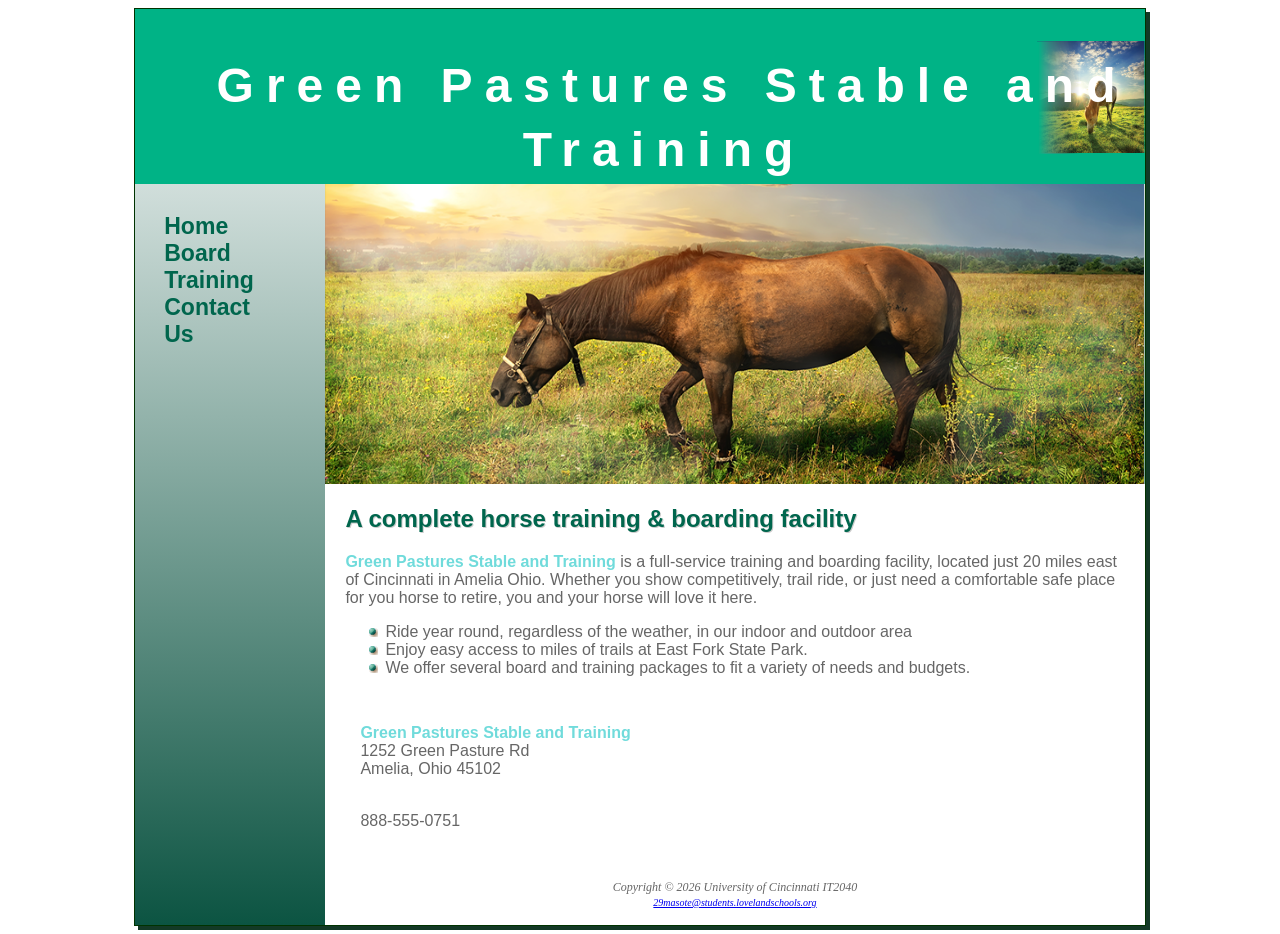
<file: index.html>
<!Doctype HTML>
<html lang="en"> 
	<head>
		<title> Green Pastures Stable and Training </title> 
		<link rel="shortcut icon" href="favicongp1.ico" type="image/x-icon"> 
		<link rel="stylesheet" href="GPST5.css">
		<meta name="viewport" content="width=device-width, inital-scale=1.0">
	</head>
	<body>
	<div id="wrapper">
	<header>
		<h1> Green Pastures Stable and Training </h1>
	</header>
	<nav> 
	<ul> 
		<li><a href="index.html"> Home </a> </li>
		<li><a href="board5.html"> Board </a> </li>
		<li><a href="training5.html"> Training </a></li>		
		<li><a href="contact.html"> Contact Us </a></li>
	</ul>
	</nav> 
	<div id="homeimage">
	
	</div>
	<main>
		<h2> A complete horse training &amp; boarding facility </h2> 
		<p> <span class="barn">Green Pastures Stable and Training</span> is a full-service training and boarding facility, located just 20 miles east of Cincinnati in Amelia Ohio.  Whether you show competitively, trail ride, or just need a comfortable safe place for you horse to retire, you and your horse will love it here. </p>
		<ul> 
			<li> Ride year round, regardless of the weather, in our indoor and outdoor area </li>
			<li> Enjoy easy access to miles of trails at East Fork State Park. </li>
			<li> We offer several board and training packages to fit a variety of needs and budgets. </li>
		</ul>
		<div id="contact"> 
			<p><span class="barn"> Green Pastures Stable and Training</span>
			<br> 1252 Green Pasture Rd <br> Amelia, Ohio 45102 <br>
			<br> 
			<a id="mobile" href=tel:888-555-0751> 888-555-0751 </a></p>
			 <span id="desktop"> 888-555-0751 </span>
		</div>
	</main>
		<footer>
		<i> Copyright &copy; 2026 University of Cincinnati IT2040 </i>
		<br>
		<small><i>
			<a href="mailto://mail.google.com/mail/u/0/?tab=rm&ogbl#inbox?compose=GTvVlcSMTgtxlrdxWndGzSFwqhXpgrKPJQTfJWNQLrqPXkgDXmVknvVTBPCMGBtRbQKVdXNXNwXNs"> 29masote@students.lovelandschools.org </a>
			
		</i></small>
		</footer> 
		</div>
	</body> 
</html>
</file>
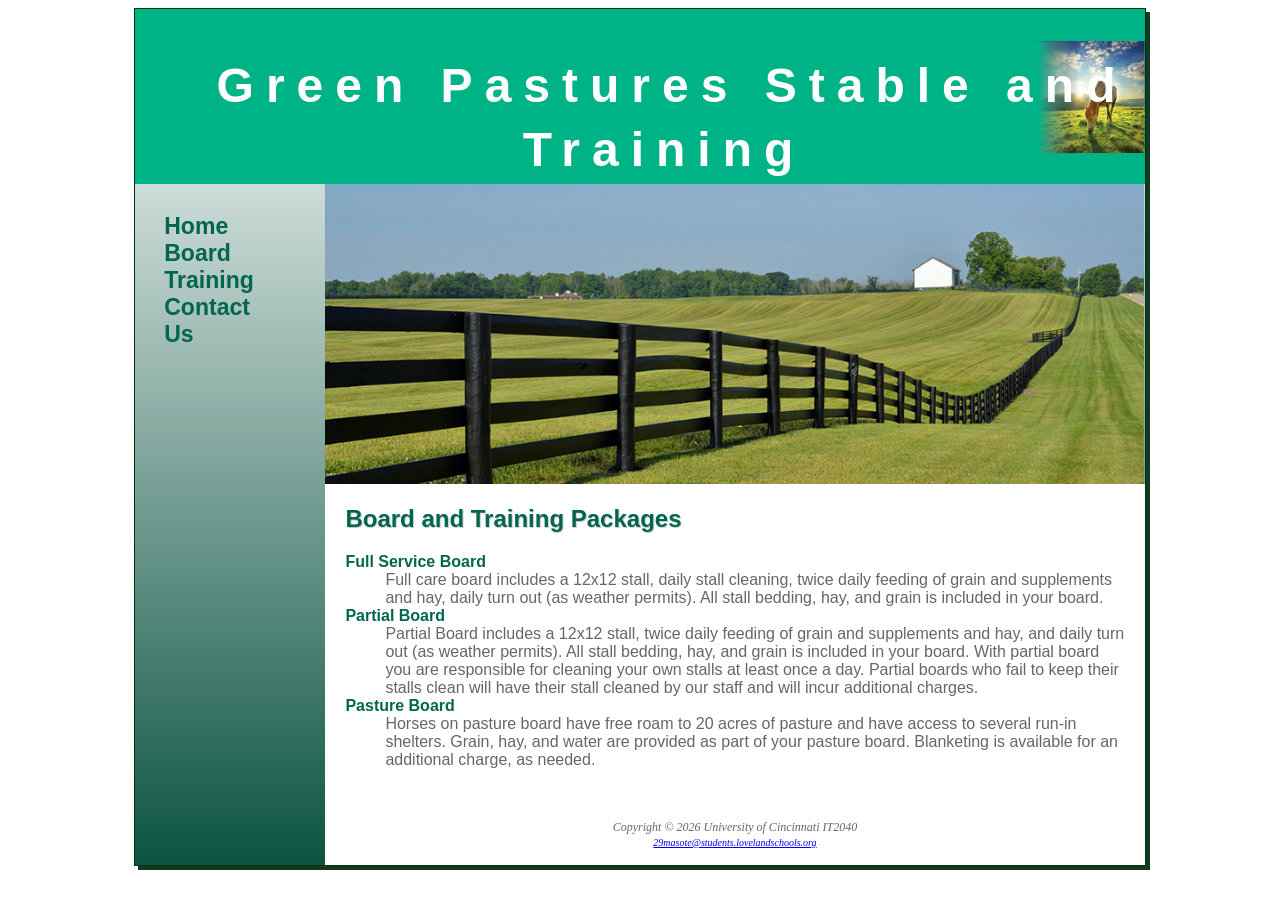
<file: board5.html>
<!Doctype HTML>
<html> 
	<head>
		<title> Board </title> 
		<link rel="stylesheet" href="GPST5.css">
		<link rel="shortcut icon" href="favicongp1.ico" type="image/x-icon"> 
		<meta name="viewport" content="width=device-width, inital-scale=1.0">
	</head>
	<body>
	<div id="wrapper">
		<header>
		<h1> Green Pastures Stable and Training </h1>
		</header>
		<nav>
		<ul> 
			<li><a href="index.html"> Home </a> </li>
			<li><a href="board5.html"> Board </a> </li>
			<li><a href="training5.html"> Training </a></li>		
			<li><a href="contact.html"> Contact Us </a></li>
		</ul>
		</nav>
		<div id="boardimage">
		
		</div>
		<main>
		<h2> Board and Training Packages </h2> 
		<dl>
			<dt><b> Full Service Board </b></dt> 
				<dd> Full care board includes a 12x12 stall, daily stall cleaning, twice daily feeding of grain and supplements and hay, daily turn out (as weather permits).  All stall bedding, hay, and grain is included in your board.</dd>
			<dt><b> Partial Board </b></dt> 
				<dd>Partial Board includes a 12x12 stall, twice daily feeding of grain and supplements and hay, and daily turn out (as weather permits).  All stall bedding, hay, and grain is included in your board. With partial board you are responsible for cleaning your own stalls at least once a day.  Partial boards who fail to keep their stalls clean will have their stall cleaned by our staff and will incur additional charges. </dd> 
			<dt><b> Pasture Board </b></dt>
				<dd> Horses on pasture board have free roam to 20 acres of pasture and have access to several run-in shelters.  Grain, hay, and water are provided as part of your pasture board.   Blanketing is available for an additional charge, as needed. </dd> 
		</dl>
		</main>
		<footer>
		<i> Copyright &copy; 2026 University of Cincinnati IT2040 </i>
		<br>
		<small><i><a href="mailto://mail.google.com/mail/u/0/?tab=rm&ogbl#inbox?compose=GTvVlcSMTgtxlrdxWndGzSFwqhXpgrKPJQTfJWNQLrqPXkgDXmVknvVTBPCMGBtRbQKVdXNXNwXNs"> 29masote@students.lovelandschools.org </a></i></small>
		</footer>
	</div>
	</body> 
</html>
</file>
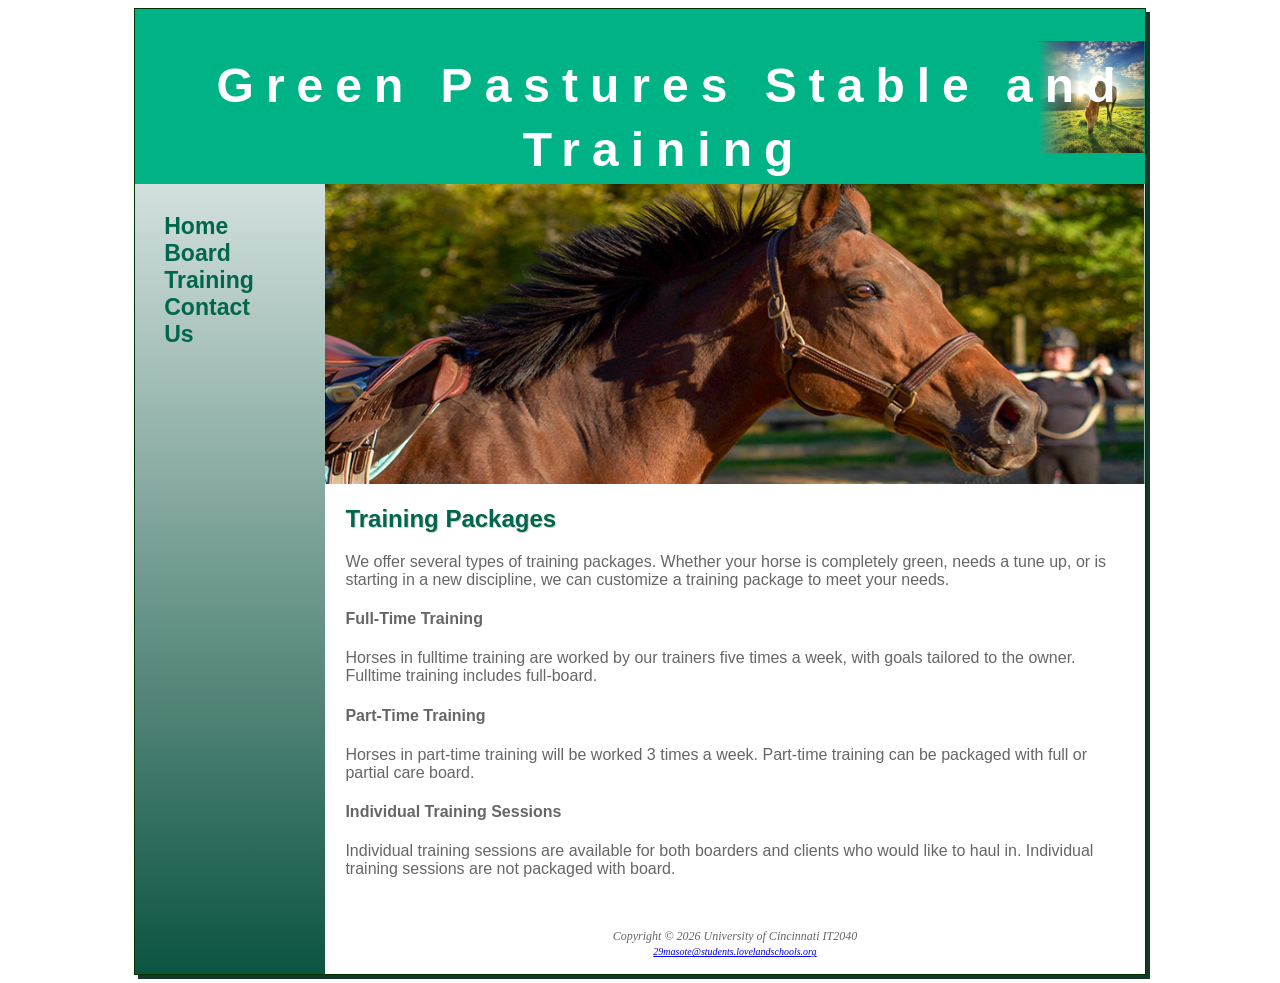
<file: training5.html>
<!Doctype HTML> 
<html lang="en">
	<head>
		<title> Training </title> 
		<link rel="shortcut icon" href="favicongp1.ico" type="image/x-icon"> 
		<link rel="stylesheet" href="GPST5.css">
		<meta name="viewport" content="width=device-width, inital-scale=1.0">
	</head>
	<body>
	<div id="wrapper">
		<header>
		<h1> Green Pastures Stable and Training </h1>
		</header>
		<nav>
		<ul> 
			<li><a href="index.html"> Home </a> </li>
			<li><a href="board5.html"> Board </a> </li>
			<li><a href="training5.html"> Training </a></li>		
			<li><a href="contact.html"> Contact Us </a></li>
		</ul>
		</nav>
		<div id="trainingimage">
		
		</div>
		<main>
		<h2> Training Packages </h2> 
		<p> We offer several types of training packages. Whether your horse is completely green, needs a tune up, or is starting in a new discipline, we can customize a training package to meet your needs.</p> 
		<h4> Full-Time Training </h4>
		<p> Horses in fulltime training are worked by our trainers five times a week, with goals tailored to the owner. Fulltime training includes full-board.</p> 
		<h4> Part-Time Training </h4> 
		<p>Horses in part-time training will be worked 3 times a week. Part-time training can be packaged with full or partial care board. </p> 
		<h4> Individual Training Sessions </h4> 
		<p>Individual training sessions are available for both boarders and clients who would like to haul in. Individual training sessions are not packaged with board.  </p> 
		</main>
		<footer>
		<i> Copyright &copy; 2026 University of Cincinnati IT2040 </i>
		<br>
		<small><i><a href="mailto://mail.google.com/mail/u/0/?tab=rm&ogbl#inbox?compose=GTvVlcSMTgtxlrdxWndGzSFwqhXpgrKPJQTfJWNQLrqPXkgDXmVknvVTBPCMGBtRbQKVdXNXNwXNs"> 29masote@students.lovelandschools.org </a></i></small>
		</footer>
	</div>
	</body> 
</html>
</file>
<file: GPST5.css>
body {
	color: #666666;
	background-color: white;
	font-family: sans-serif;
}	
	
header {
	background-color: #00B386;
	color: white;
	background-image: url(pasture.png);
	background-repeat: no-repeat;
	background-position: right;
	line-height: 400%;
	text-indent: 1em;
	text-align: left;
	height: 175px;
	padding-top: 30px;
	padding-left: 3em;
	display: block;
}
	
nav{
	padding: 1.5em;
	font-weight: bold; 
	text-decoration: none;
	font-size: 120%;
	float: left;
	width: 160px;
	display: block;
}

nav a{
	text-decoration: none; 
}

nav ul{
	margin: 0;
	list-style: none;
	padding-left: 0;
	font-size: 1.2em;
}

nav a:link{
	color: #00664d;
}

nav a:visited{
	color: #7A7A52;
}

nav a:hover{
	color: white;
}
	
h2{
	color: #00664D;
	text-shadow: 1px 1px #cccccc;
}
	
dt {
	color: #00664D;
}
	
.barn {
	color: #70DBDB;
	font-weight: bold
}
	
#contact{
	padding: 15px;
}
	
h1 {
	margin-bottom:0;
	margin-top: 0;
	text-align: center;
	height: 60px;
	padding-top: 15px;
	font-size: 3em;
	letter-spacing: .25em;
}
	
#wrapper{
	width: 80%;
	background-color: #0C5442;
	min-width: 900px;
	max-width: 2050px;
	margin: auto;
	box-shadow: 4px 4px #133926;
	background-image: linear-gradient(white, #0C5442);
	border-style: solid;
	border-width: 1.5px;
	border-color: #003300;
}
	
#homeimage{
	background-image: url(sunsetHorse.png);
	height: 300px;
	background-repeat: no-repeat;
	background-size: 100% 100%;
	margin-left: 190px;
}

main{
	padding-top: 1px;
	padding-right:20px;
	padding-left: 20px;
	padding-bottom: 20px;
	display: block;
	margin-left: 190px;
	background-color: white;
	display: block;
}

footer {
	padding:15px;
	text-align:center;
	font-size:75%;
	font-style:italic;
	font-family: Georgia, "Times New Roman", serif;
	margin-left: 190px;
	background-color: white; 
	display: block;
}
	

#boardimage{
	background-image: url(fenceline.png);
    height: 300px;
	background-repeat: no-repeat;
	background-size: 100% 100%;
	margin-left: 190px;
}

#trainingimage{
	background-image: url(BayBella.png);
    height: 300px;
	background-repeat: no-repeat;
	background-size: 100% 100%;
	margin-left: 190px;
}

*{
	box-sizing: border-box; 
}

main ul {
	list-style-image: url(marker.gif);
}

#mobile {
	display:none;
}

#desktop {
	display: inline;
}

@media only screen and (max-width: 37.5em) {
	#mobile {display: inline;}
	#desktop {display: none;}
	main {padding-top: 0.1em;
		padding-bottom: 0.1em;
		padding-left: 1em;
		padding-right: 1em;
		font-size: 90%;}
	h1 {font-size: 2em;}
	nav {padding: 0em;}
	nav li {display: block;
		margin: 0em;}
	nav a {display: block;
		border-bottom: 2px solid #330000;}
	#homeimage {display: none;}
	#boardimage {display: none;}
	#trainingimage {display: none;}
}

@media only screen and (max-width: 64em) {
	body {margin: 0;
	      background-color: #FFFFFF;}
	#wrapper {min-width: 0;
	          width: auto;
		     box-shadow: none; 
		     border: none;}
	h1 {padding-top: 0.5em;
		padding-bottom: 0.5em;
		padding-left: 0em;
		height: auto;
		letter-spacing: 0.1em;}
	main {margin-left: 0em}
	nav {float: none;
		width: auto;
		text-align: center;
		padding: 0.5em;}
	nav li {display: inline; 
		padding-top: 0.25em;
		padding-bottom: 0.25em;
		padding-left: 0.75em;
		padding-right: 0.75em;}
	#homeimage{margin-left: 0em;
		height: 200px;}
	#boardimage{margin-left: 0em;
		height: 200px;}
	#trainingimage{margin-left: 0em;
		height: 200px;}
	footer{margin: 0px;}
}
</file>
